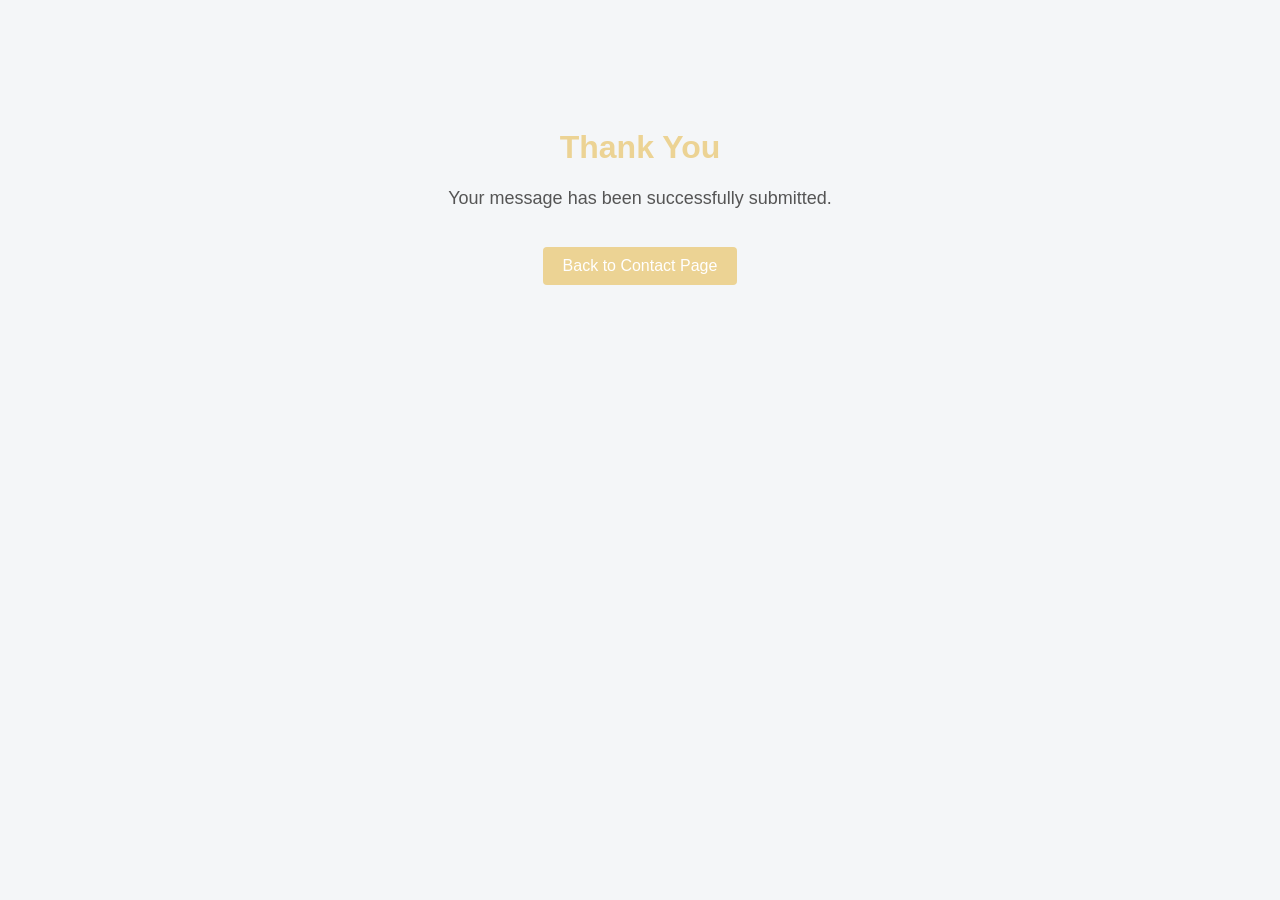
<file: acknowlegdement.html>
<!DOCTYPE html>
<html lang="en">
    <head>
        <meta charset=" UTF-8">
        <title>Thank You </title>

        <style>
            body{
                font-family: Arial, Helvetica, sans-serif;
                background-color: #f4f6f8;
                text-align: center;
                padding-top: 100px;
            }
            
            h1{
                color: #ecd394;
            }

            p {
                font-size: 18px;
                color: #555;
            }

            a{
                display: inline-block;
                margin-top: 20px;
                text-decoration: none;
                color: white;
                background-color: #ecd394;
                padding: 10px 20px;
                border-radius: 4px;
            }

            a:hover{
                background-color: 005fa3;
            }
        </style>
    </head>
    <body>

        <h1> Thank You</h1>
        <p> Your message has been successfully submitted.</p>
        
        <a href= "Contact us.html"> Back to Contact Page</a>
        


    </body>

</html>
</file>
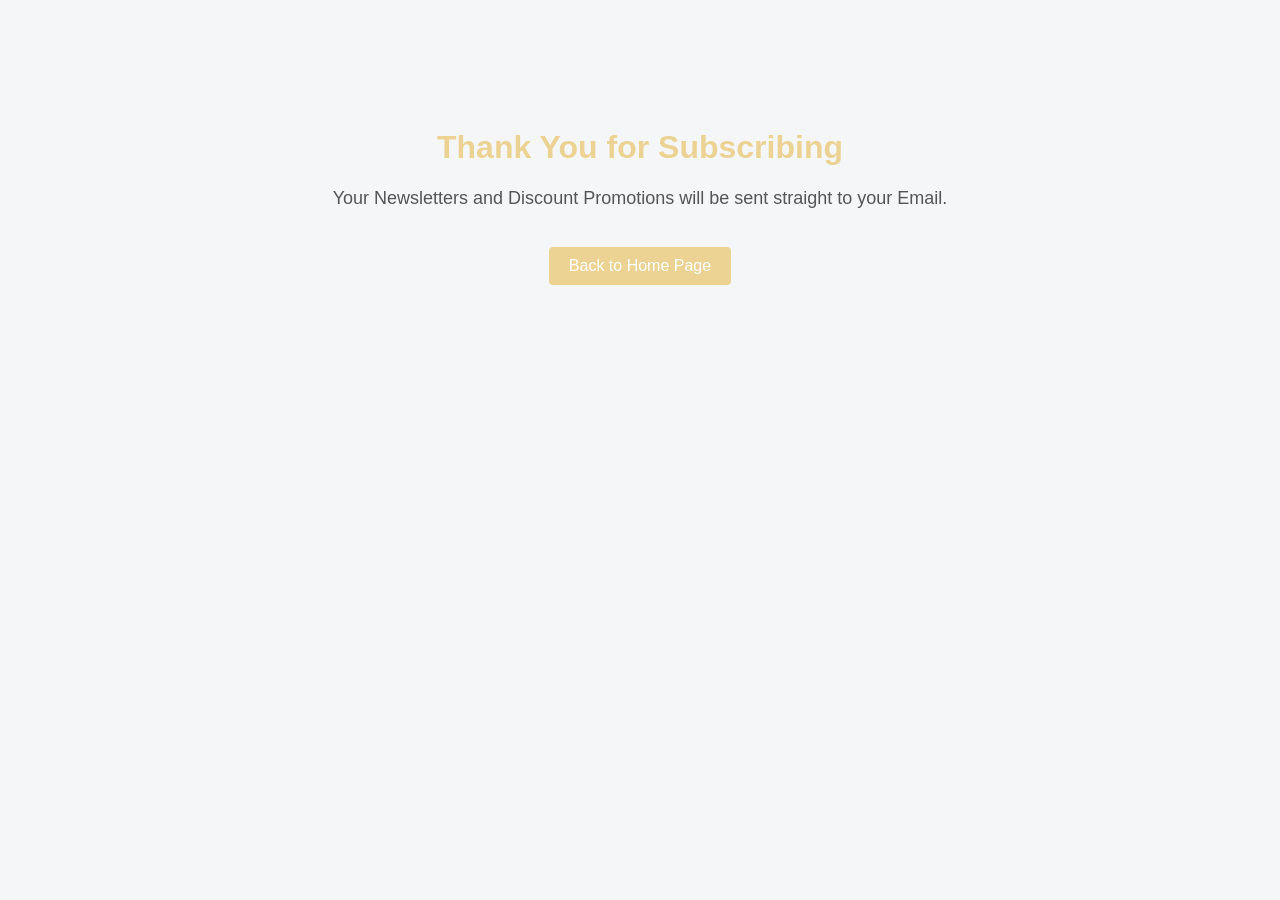
<file: subscription.html>
<!DOCTYPE html>
<html lang="en">
    <head>
        <meta charset=" UTF-8">
        <title>Thank You </title>

        <style>
            body{
                font-family: Arial, Helvetica, sans-serif;
                background-color: #f4f6f8;
                text-align: center;
                padding-top: 100px;
            }
            
            h1{
                color: #ecd394;
            }

            p {
                font-size: 18px;
                color: #555;
            }

            a{
                display: inline-block;
                margin-top: 20px;
                text-decoration: none;
                color: white;
                background-color: #ecd394;
                padding: 10px 20px;
                border-radius: 4px;
            }

            a:hover{
                background-color: 005fa3;
            }
        </style>
    </head>
    <body>

        <h1> Thank You for Subscribing</h1>
        <p> Your Newsletters and Discount Promotions will be sent straight to your Email.</p>
        
        <a href= "index.html"> Back to Home Page</a>
        


    </body>





</html>
</file>
